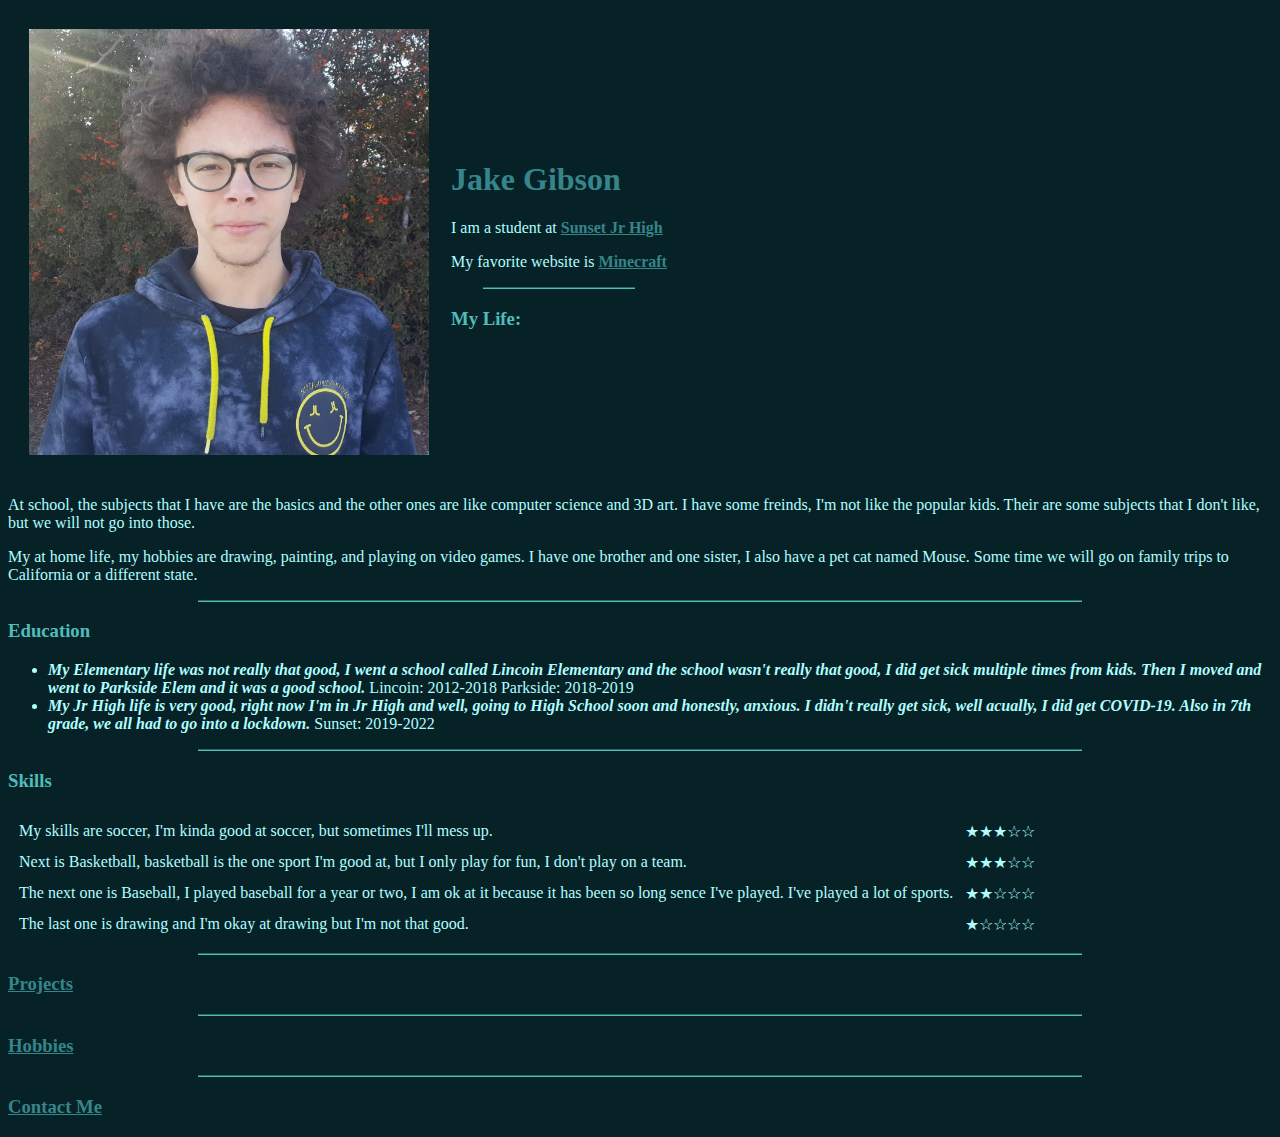
<file: index.html>
<!DOCTYPE html>
<html lang="en" dir="ltr">

<head>
  <meta charset="utf-8">
  <title>Jakes Personal Website</title>
  <link rel="stylesheet" href="css/styles.css">

</head>

<body>
  <table cellspacing=20>
    <tr>
      <td><img src="images/Me.jpg" width=400 alt="Picture of Me"></td>
      <td>
        <h1>Jake Gibson</h1>
        <p>I am a student at <strong> <a href="https://sunsetjr.davis.k12.ut.us/">Sunset Jr High</a></strong></p>
        <p>My favorite website is <strong> <a href="https://www.minecraft.net/">Minecraft</a></strong></p>
        <hr>
        <h3>My Life:</h3>
      </td>
    </tr>
  </table>


  <p>At school, the subjects that I have are the basics and the other ones are like computer science and 3D art. I have some freinds, I'm not like the popular kids. Their are some subjects that I don't like, but we will not go into those.</p>
  <p>My at home life, my hobbies are drawing, painting, and playing on video games. I have one brother and one sister, I also have a pet cat named Mouse. Some time we will go on family trips to California or a different state.</p>
  <hr>
  <h3>Education</h3>
  <ul>
    <li><strong><em>My Elementary life was not really that good, I went a school called Lincoin Elementary and the school wasn't really that good, I did get sick multiple times from kids. Then I moved and went to Parkside Elem and it was a good
          school.</em></strong> Lincoin: 2012-2018 Parkside: 2018-2019</li>
    <li><strong><em>My Jr High life is very good, right now I'm in Jr High and well, going to High School soon and honestly, anxious. I didn't really get sick, well acually, I did get COVID-19. Also in 7th grade, we all had to go into a
          lockdown.</em></strong> Sunset: 2019-2022</li>
  </ul>
  <hr>

  <h3>Skills</h3>
  <table cellspacing=10>
    <tr>
      <td>My skills are soccer, I'm kinda good at soccer, but sometimes I'll mess up.</td>
      <td>★★★☆☆</td>
    </tr>
    <tr>
      <td>Next is Basketball, basketball is the one sport I'm good at, but I only play for fun, I don't play on a team.</td>
      <td>★★★☆☆</td>
    </tr>
    <tr>
      <td> The next one is Baseball, I played baseball for a year or two, I am ok at it because it has been so long sence I've played. I've played a lot of sports.</td>
      <td>★★☆☆☆</td>
    </tr>
    <tr>
      <td>The last one is drawing and I'm okay at drawing but I'm not that good.</td>
      <td>★☆☆☆☆</td>
    </tr>
  </table>
  <hr>

  <h3><a href="projects.html">Projects</a></h3>
  <hr>
  <h3><a href="hobbies.html">Hobbies</a></h3>



  <hr>

  <h3><a href="contactME.html">Contact Me</a></h3>

</body>

</html>
</file>
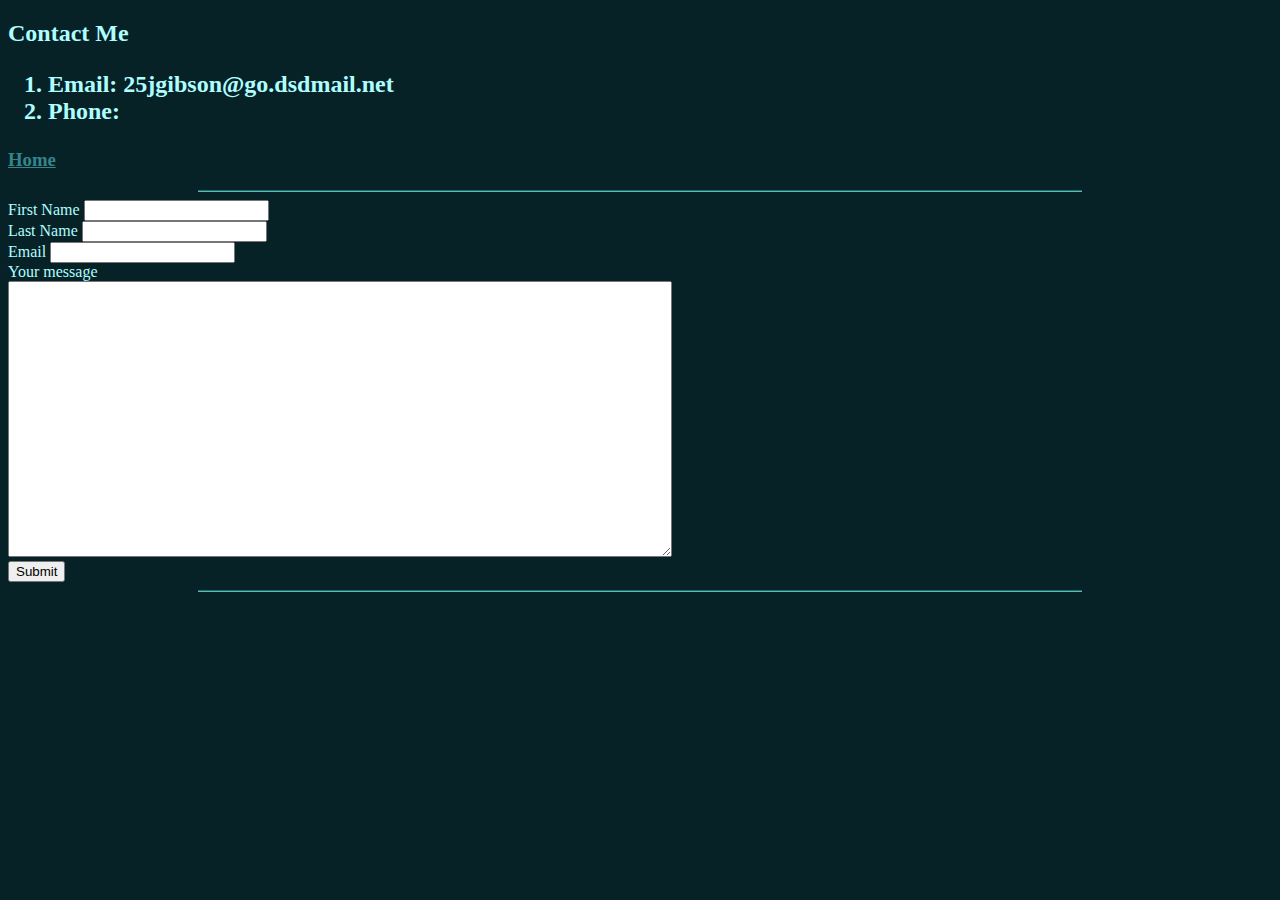
<file: contactME.html>
<!DOCTYPE html>
<html lang="en" dir="ltr">

<head>
  <meta charset="utf-8">
  <title>Jake Gibson Contact Me</title>
  <link rel="stylesheet" href="css/styles.css">
</head>

<body>

</body>
<h2>Contact Me</<h2>

  <ol>
    <li>Email: 25jgibson@go.dsdmail.net</li>
    <li>Phone: </li>
  </ol>

  <h3><a href="index.html">Home</a></h3>

  <hr>

  <form class="" action="25jgibson@go.dsdmail.net" method="post">
    <label>First Name</label>
    <input type="text" name="firstName" value=""><br>
    <label>Last Name</label>
    <input type="text" name="lastName" value=""><br>
    <label>Email</label>
    <input type="text" name="Email" value=""><br>
    <label>Your message</label><br>
    <textarea name="your message" rows="18" cols="80"></textarea><br>
    <input type="submit" name="">

    <hr>

  </form>
  </<body>

</html>
</file>
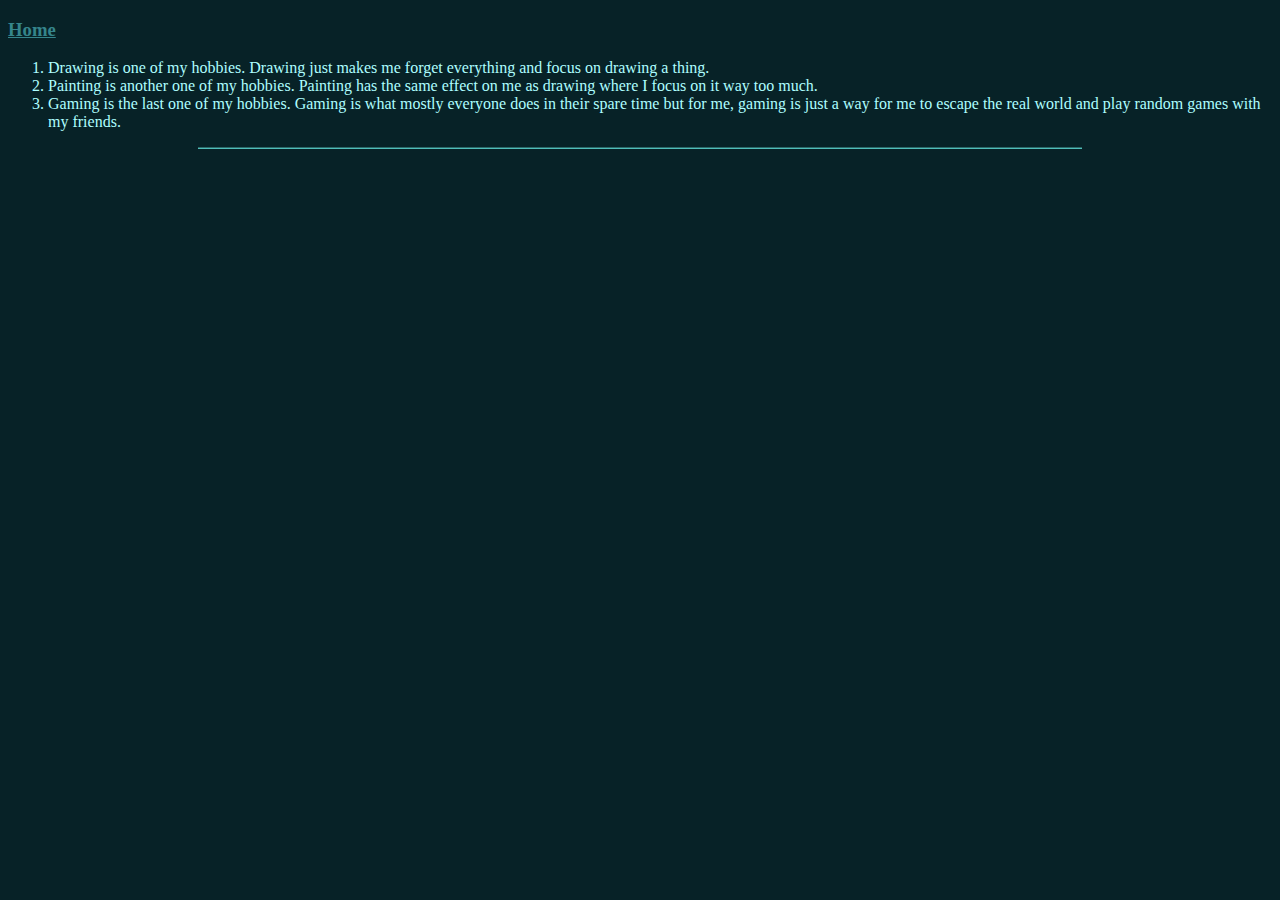
<file: hobbies.html>
<!DOCTYPE html>
<html lang="en" dir="ltr">

<head>
  <meta charset="utf-8">
  <title>My hobbies</title>
  <link rel="stylesheet" href="css/styles.css">
</head>

<body>
  <h3><a href="index.html">Home</a></h3>

  <ol>
    <li>Drawing is one of my hobbies. Drawing just makes me forget everything and focus on drawing a thing.</li>
    <li>Painting is another one of my hobbies. Painting has the same effect on me as drawing where I focus on it way too much.</li>
    <li>Gaming is the last one of my hobbies. Gaming is what mostly everyone does in their spare time but for me, gaming is just a way for me to escape the real world and play random games with my friends.</li>
  </ol>

  <hr>




</body>

</html>
</file>
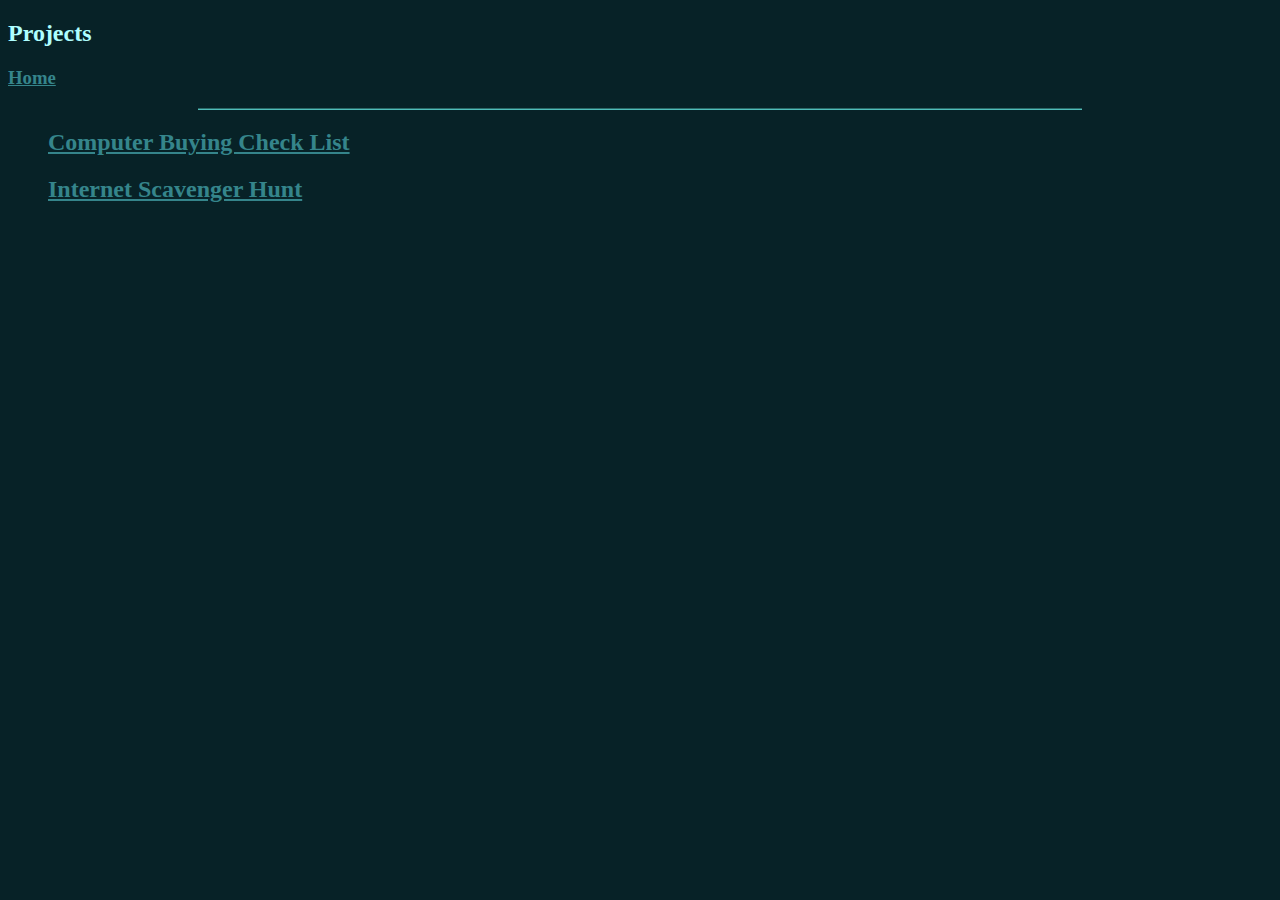
<file: projects.html>
<!DOCTYPE html>
<html lang="en" dir="ltr">

<head>
  <meta charset="utf-8">
  <title>Jakes Projects</title>
  <link rel="stylesheet" href="css/styles.css">
</head>

<body>

  <h2>Projects</h2>
  <h3><a href="index.html">Home</a></h3>
  <hr>
  <ol>
    <h2><a href="https://25jgibson.github.io/ComputerBuyingCheckList/">Computer Buying Check List</a></h2>
    <h2><a href="https://25jgibson.github.io/InternetScavengerHunt/">Internet Scavenger Hunt</a></h2>
  </ol>


</body>

</html>
</file>
<file: css/styles.css>
body {
  background-color: #072227;
}

h1 {
  color: #35858B;
}

h3 {
  color: #4FBDBA;
}

p {
  color: #AEFEFF;
}

td {
  color: #AEFEFF;
}

li {
  color: #AEFEFF;
}

h2 {
  color: #AEFEFF;
}

label {
  color: #AEFEFF;
}

a {
  color: #35858B;
}

hr {
  border-style: none;
  border-top-style: groove;
  border-color: #4FBDBA;
  height: 0;
  width: 70%;
  border-width: 2px;
}
</file>
